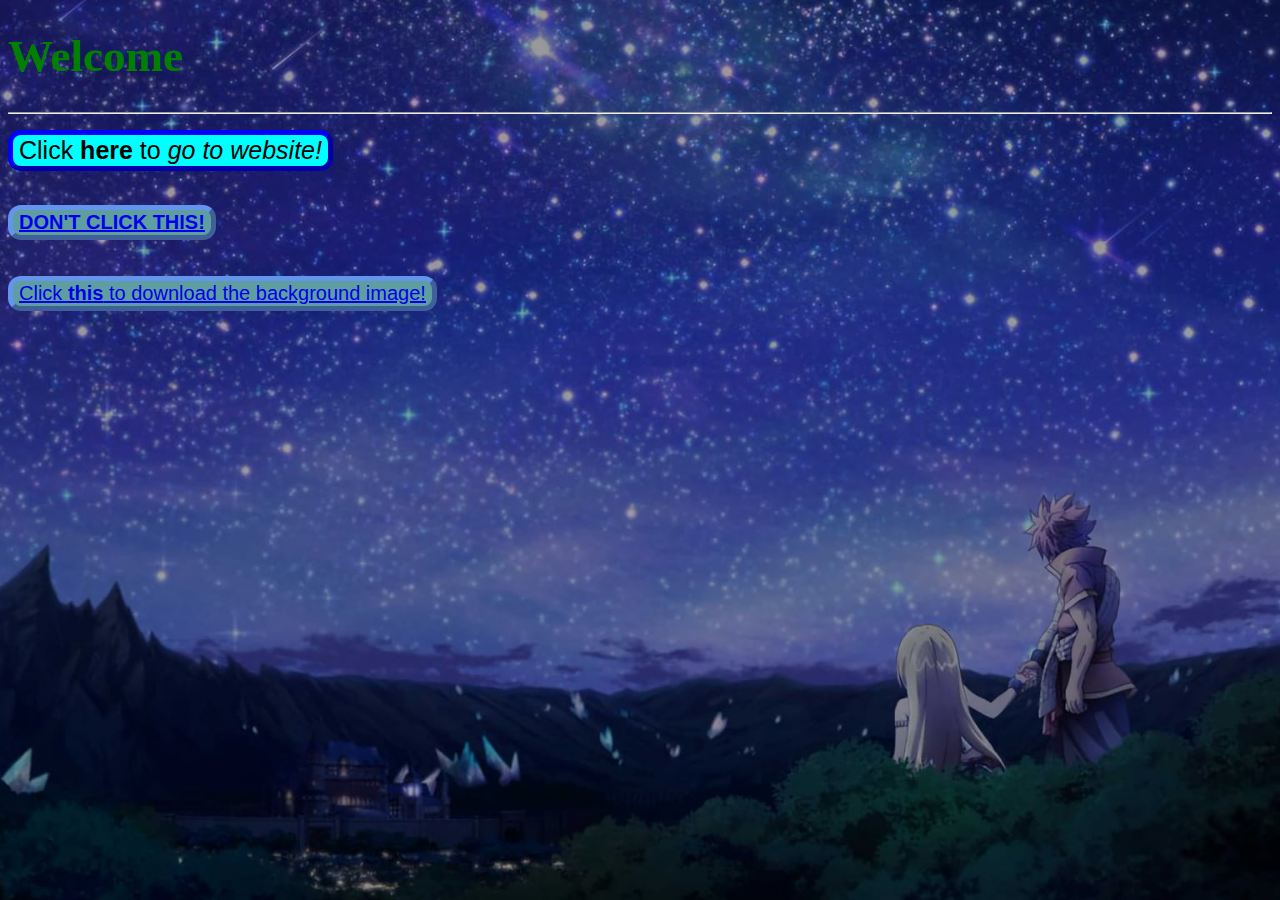
<file: index.html>
<!DOCTYPE html>
<html>

    <head>

    <link rel="stylesheet" type="text/css" href="style.css">
    <title> Wynervs YT</title>
    
    </head>
   
    <body>
   
    <h1><a style="color: green" ><b>Welcome</b></a></h1>
    <hr>


    <p><a href="https://www.youtube.com/channel/UCYXypYcCfibVK381K7vb6Hw" target="_blank">
        <button style="background-color: aqua;border-radius: 13px;font-size: 25px; border-color: blue;border-width: 5px;">Click <b>here</b> to <i>go to website!</button>
  </i></a></p>
    <br>
    <p2><a href="https://www.google.com/url?sa=i&url=https%3A%2F%2Fwww.porn300.com%2Fvideo%2Fhentai-pussy-smashed%2F&psig=AOvVaw3XlLtR_cih1YPdZIqtlMWB&ust=1682238625415000&source=images&cd=vfe&ved=0CA4QjRxqFwoTCNj2pMeLvf4CFQAAAAAdAAAAABAI" target="blank">
        <button style="background-color: cadetblue;border-radius: 13px;font-size: 20px;border-width: 5px;border-color: cornflowerblue;"><b>DON'T CLICK THIS!</b></a></button>
    </p2>
    <br>
    <br>
    <br>
    <p3><a href="wallpaperflare.com_wallpaper.jpg" download="Mali yun par" target="blank">
        <button style="background-color: cadetblue;border-radius: 13px;font-size: 20px;border-width: 5px;border-color: cornflowerblue;">Click <b>this</b> to download the background image!</a></button>
    </p3>
    <!-- <img src="ft.jpg" height="100%" width="100%" alt="The Best">-->
   
    </body>
    

</html>
</file>
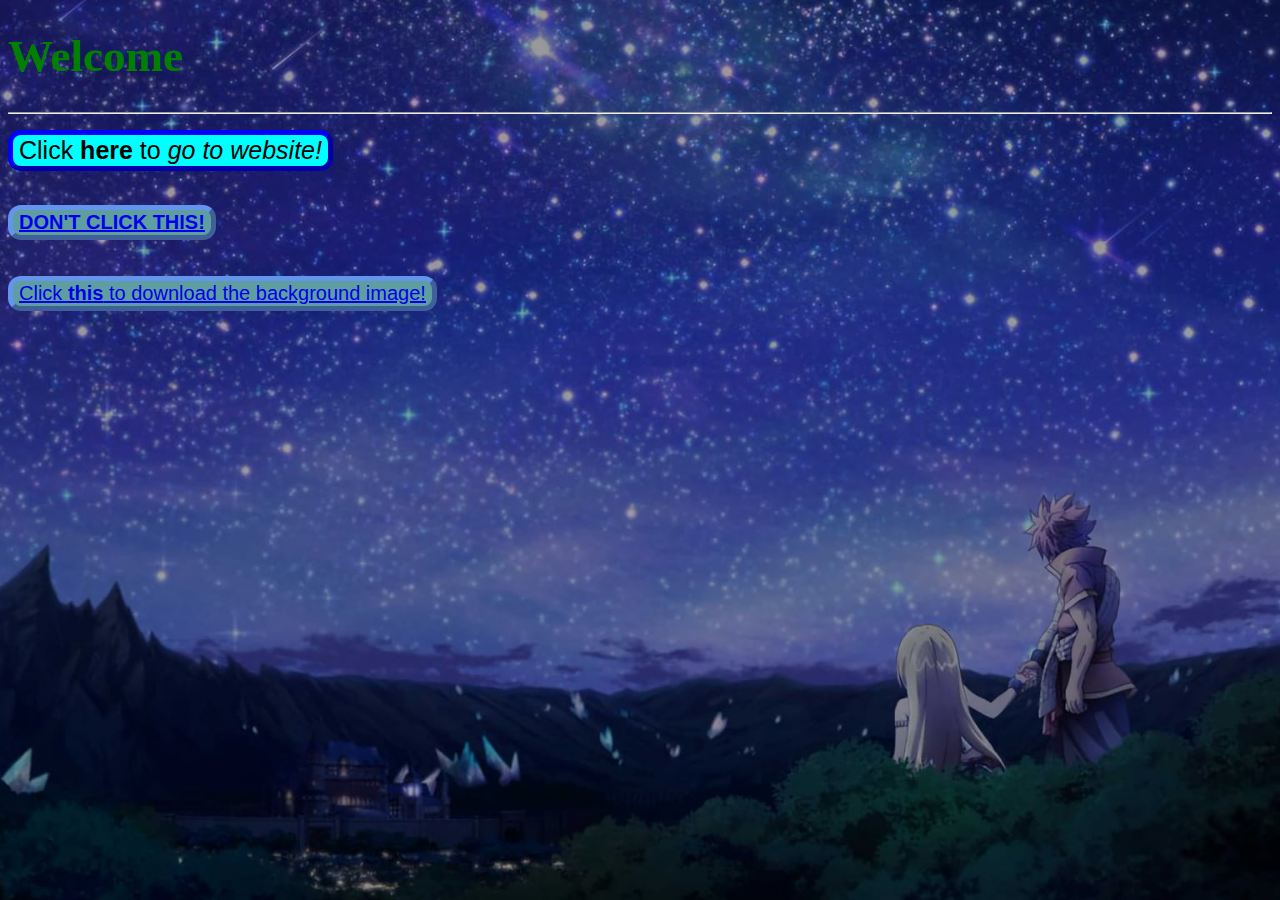
<file: Wynervs.html>
<!DOCTYPE html>
<html>

    <head>

    <link rel="stylesheet" type="text/css" href="style.css">
    <title> Wynervs YT</title>
    
    </head>
   
    <body>
   
    <h1><a style="color: green" ><b>Welcome</b></a></h1>
    <hr>


    <p><a href="https://www.youtube.com/channel/UCYXypYcCfibVK381K7vb6Hw" target="_blank">
        <button style="background-color: aqua;border-radius: 13px;font-size: 25px; border-color: blue;border-width: 5px;">Click <b>here</b> to <i>go to website!</button>
  </i></a></p>
    <br>
    <p2><a href="https://www.google.com/url?sa=i&url=https%3A%2F%2Fwww.porn300.com%2Fvideo%2Fhentai-pussy-smashed%2F&psig=AOvVaw3XlLtR_cih1YPdZIqtlMWB&ust=1682238625415000&source=images&cd=vfe&ved=0CA4QjRxqFwoTCNj2pMeLvf4CFQAAAAAdAAAAABAI" target="blank">
        <button style="background-color: cadetblue;border-radius: 13px;font-size: 20px;border-width: 5px;border-color: cornflowerblue;"><b>DON'T CLICK THIS!</b></a></button>
    </p2>
    <br>
    <br>
    <br>
    <p3><a href="wallpaperflare.com_wallpaper.jpg" download="Mali yun par" target="blank">
        <button style="background-color: cadetblue;border-radius: 13px;font-size: 20px;border-width: 5px;border-color: cornflowerblue;">Click <b>this</b> to download the background image!</a></button>
    </p3>
    <!-- <img src="ft.jpg" height="100%" width="100%" alt="The Best">-->
   
    </body>
    

</html>
</file>
<file: style.css>
html{
   background-image: url(wallpaperflare.com_wallpaper.jpg);
   background-repeat: no-repeat;
   background-position: center;
   background-size: cover;
   background-attachment: fixed;
   /* background: linear-gradient(aquamarine, green);
    background-repeat: no-repeat;
    background-position: center;
    background-size: cover;
    background-attachment: fixed;*/
  
}

p{
font-family: "Courier New", sans-serif;
font-style: normal;
font-size: px;
button style
/*color:rgb(33, 33, 165);
border-style: solid;
border-width: 5px;
border-radius: 1px;*/
}
h1{
    font-family: "Algerian", serif;
    font-size: 45px;
}
p2{
    font-family: 'Segoe UI', Tahoma, Geneva, Verdana, sans-serif;
    text-align: center;
}
</file>
